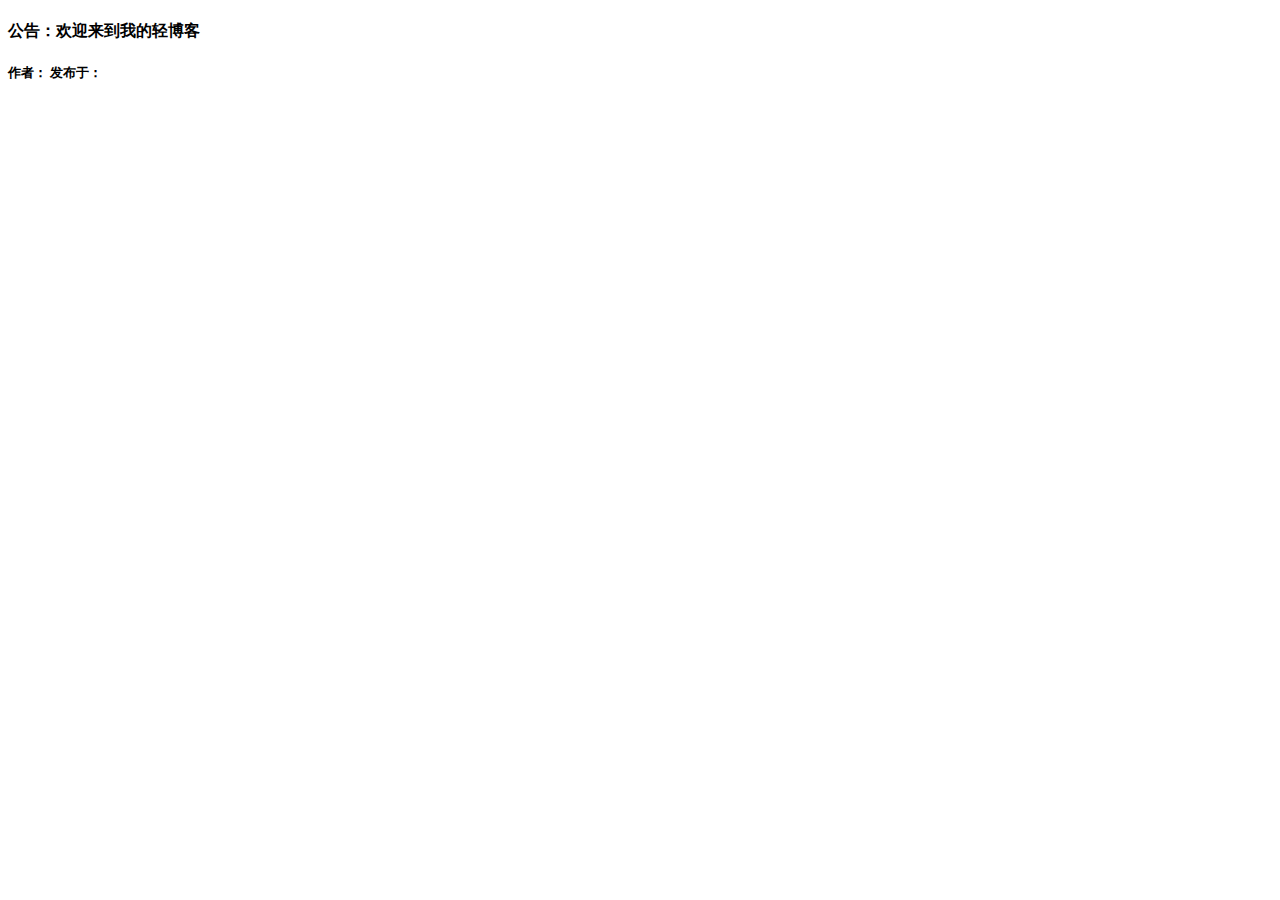
<file: src/main/resources/templates/index.html>
<!DOCTYPE html>
<html lang="en" xmlns:th="http://www.thymeleaf.org">
<head>
	<meta charset="UTF-8">
	<title>阡陌</title>
	<meta name="viewport" content="width=device-width, initial-scale=1">
	<link rel="stylesheet" th:href="@{/asserts/layui/css/layui.css}">
	<link rel="stylesheet" th:href="@{/asserts/static/css/mian.css}">
	<link rel="shortcut icon" th:href="@{/asserts/static/images/favicon.ico}" type="image/x-icon">
</head>
<body class="lay-blog">
		<!--头部-->
		<div th:replace="commpontes/bar::topbar(activeUri='index')">

		</div>
		<div class="container-wrap">
			<div class="container">
					<div class="contar-wrap">
						<h4 class="item-title">
							<p><i class="layui-icon layui-icon-speaker"></i>公告：<span>欢迎来到我的轻博客</span></p>
						</h4>
						<div id="contents">
							<div class="item" th:each="li:${list}">
								<div class="item-box  layer-photos-demo1 layer-photos-demo">
									<h3 th:text="${li.bktitle}"></h3>
									<h5>作者：<span th:text="${li.username}"></span>   发布于：<span th:text="${#dates.format(li.bkcreatetime,'yyyy-MM-dd')}"></span></h5>
									<p th:text="${li.bktext}"></p>
								</div>
							</div>
						</div>
					</div>
			</div>
		</div>
		<!--底部-->
		<div th:replace="commpontes/bar::footerbar">

		</div>
		<script th:src="@{/asserts/layui/layui.js}"></script>
		<script>
            layui.config({
                base: '../asserts/static/js/'
            }).use('blog');
            /*回到顶部*/
            layui.use('util', function(){
                var util = layui.util;

                //执行
                util.fixbar({
                    bar1: false,
					bgcolor: '#1e9fff'
                });
            });
            /*流加载*/
            layui.use(['flow','util'], function(){
                var $ = layui.jquery; //不用额外加载jQuery，flow模块本身是有依赖jQuery的，直接用即可。
                var flow = layui.flow;
                var util = layui.util;
                flow.load({
                    elem: '#contents' //指定列表容器
                    ,done: function(page, next){ //到达临界点（默认滚动触发），触发下一页
                        var lis = [];
                        $.ajax({
                            url:"/list?page="+page,
                            type:"get",
                            success:function (res) {
                                //假设你的列表返回在data集合中
                                layui.each(res.data, function(index, item){
                                    lis.push('<div class="item"><div class="item-box  layer-photos-demo1 layer-photos-demo"><h3>'
                                        + item.bktitle +'</h3>'+'<h5>'+"作者:"+'<span >'
                                        +item.username+'</span>'+"   发布于："+'<span>'+util.toDateString(item.bkcreatetime, 'yyyy-MM-dd HH:mm')+'</span>'+'</h5>'+'<p>'+ item.bktext +'</p>'+'</div>'+'</div>');
                                });
                                //执行下一页渲染，第二参数为：满足“加载更多”的条件，即后面仍有分页
                                //pages为Ajax返回的总页数，只有当前页小于总页数的情况下，才会继续出现加载更多
                                next(lis.join(''), page < res.pages);
                            }
						})
                    }
                });
            });
            function my() {
                layer.open({
                    type: 2,
                    title: '修改个人信息',
                    area: [350+'px', 350 +'px'],
                    fix: false, //不固定
                    maxmin: true,
                    shadeClose: true,
                    shade:0.4,
                    content: '/my' //这里content是一个普通的String
                });
            }
		</script>
</body>
</html>
</file>
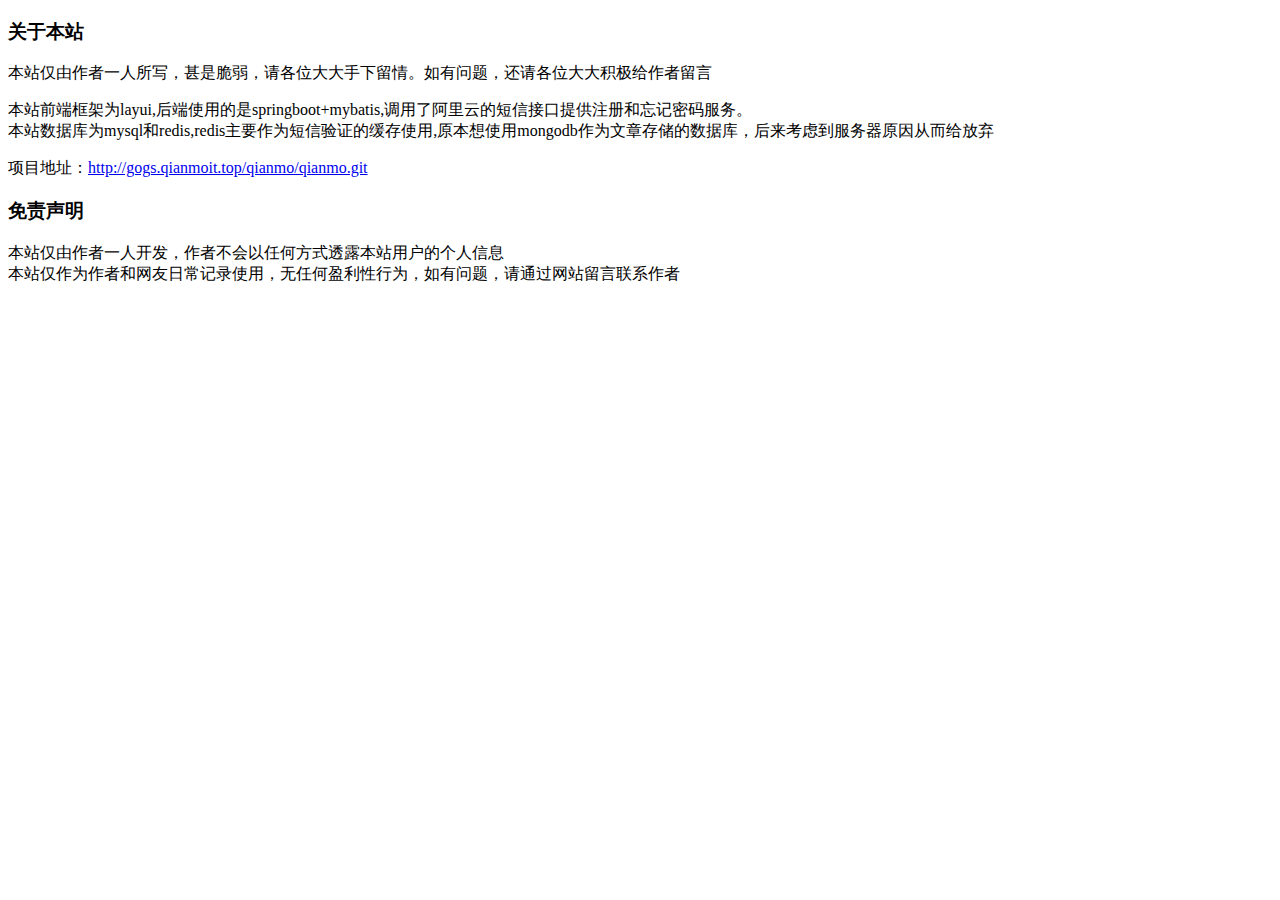
<file: src/main/resources/templates/about.html>
<!DOCTYPE html>
<html lang="en" xmlns:th="http://www.thymeleaf.org">
<head>
	<meta charset="UTF-8">
	<title>关于-阡陌</title>
	<meta name="viewport" content="width=device-width, initial-scale=1">
	<link rel="stylesheet" th:href="@{/asserts/layui/css/layui.css}">
	<link rel="stylesheet" th:href="@{/asserts/static/css/mian.css}">
	<link rel="shortcut icon" th:href="@{/asserts/static/images/favicon.ico}" type="image/x-icon">
</head>
<body class="lay-blog">
<!--头部-->
<div th:replace="commpontes/bar::topbar(activeUri='about')">
</div>
		<div class="container-wrap">
			<div class="container container-message container-details container-about">
					<div class="contar-wrap">
						<div class="item">
							<div class="item-box">
								<h3>关于本站</h3>
								<p>本站仅由作者一人所写，甚是脆弱，请各位大大手下留情。如有问题，还请各位大大积极给作者留言</p>
								<p>本站前端框架为layui,后端使用的是springboot+mybatis,调用了阿里云的短信接口提供注册和忘记密码服务。<br>
								本站数据库为mysql和redis,redis主要作为短信验证的缓存使用,原本想使用mongodb作为文章存储的数据库，后来考虑到服务器原因从而给放弃</p>
								<p>项目地址：<a href="http://gogs.qianmoit.top/qianmo/qianmo.git"  target="_blank">http://gogs.qianmoit.top/qianmo/qianmo.git</a></p>
								<div class="count layui-clear">
								</div>
							</div>
						</div>
						<div class="item">
							<div class="item-box">
								<h3>免责声明</h3>
								<p>本站仅由作者一人开发，作者不会以任何方式透露本站用户的个人信息<br>
									本站仅作为作者和网友日常记录使用，无任何盈利性行为，如有问题，请通过网站留言联系作者</p>
								<div class="count layui-clear">
								</div>
							</div>
						</div>
					</div>
			</div>
		</div>
	<!--底部-->
	<div th:replace="commpontes/bar::footerbar">

	</div>
	<script th:src="@{/asserts/layui/layui.js}"></script>
	<script>
		layui.config({
		  base: '../asserts/static/js/'
		}).use('blog');
        layui.use('util', function(){
            var util = layui.util;
            //执行
            util.fixbar({
                bar1: false,
                bgcolor: '#1e9fff'
            });
        });
        function my() {
            layer.open({
                type: 2,
                title: '修改个人信息',
                area: [350+'px', 350 +'px'],
                fix: false, //不固定
                maxmin: true,
                shadeClose: true,
                shade:0.4,
                content: '/my' //这里content是一个普通的String
            });
        }
	</script>
</body>
</html>
</file>
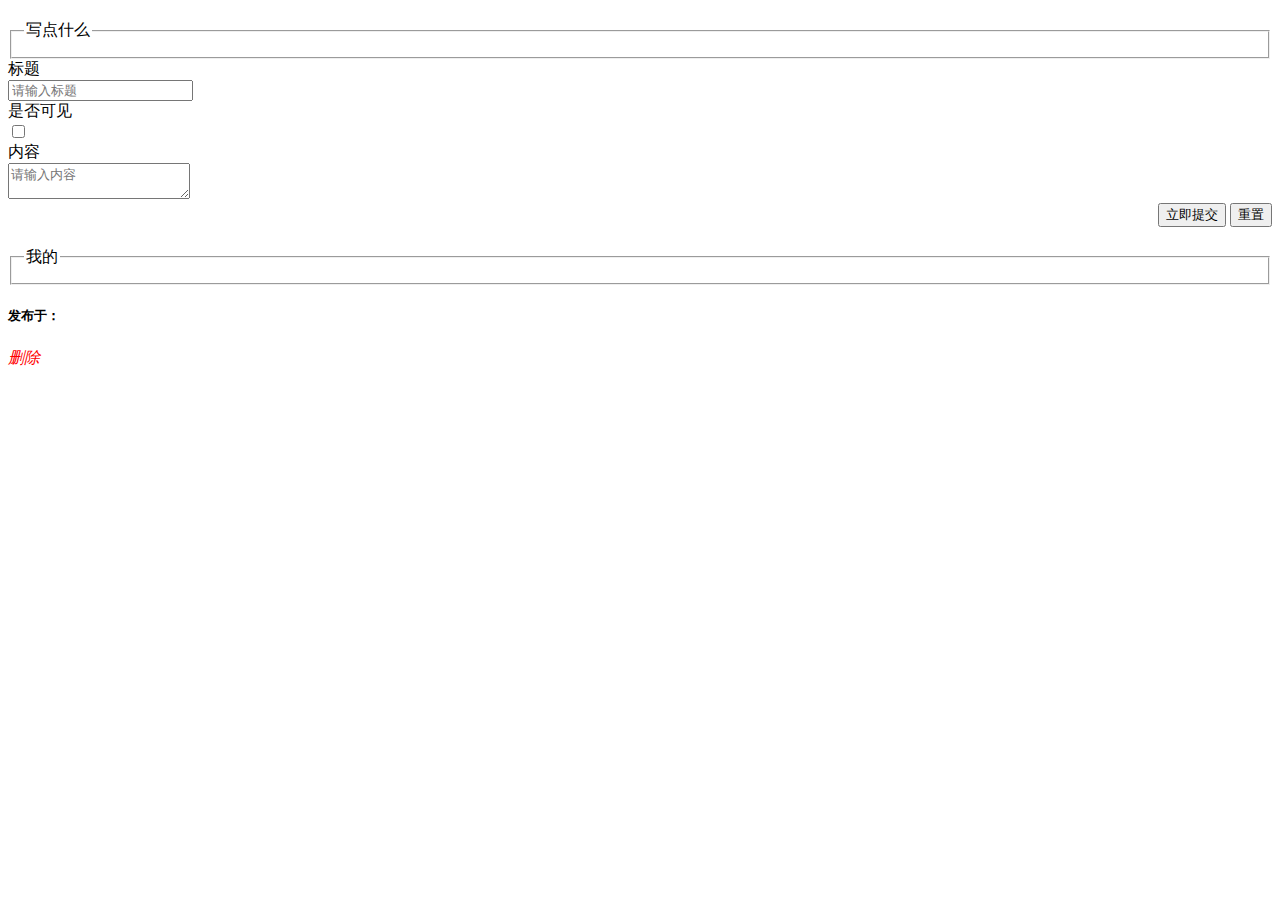
<file: src/main/resources/templates/comment.html>
<!DOCTYPE html>
<html lang="en"xmlns:th="http://www.thymeleaf.org">
<head>
	<meta charset="UTF-8">
	<title>评论-阡陌</title>
	<meta name="viewport" content="width=device-width, initial-scale=1">
	<link rel="stylesheet" th:href="@{/asserts/layui/css/layui.css}">
	<link rel="stylesheet" th:href="@{/asserts/static/css/mian.css}">
	<link rel="shortcut icon" th:href="@{/asserts/static/images/favicon.ico}" type="image/x-icon">
</head>
<body class="lay-blog">
<!--头部-->
<div th:replace="commpontes/bar::topbar(activeUri='comment')">

</div>
		<div class="container-wrap">
			<div class="container container-message container-details container-comment">
					<div class="contar-wrap">
						<fieldset class="layui-elem-field layui-field-title" style="margin-top: 20px;">
							<legend>写点什么</legend>
						</fieldset>
						<form class="layui-form" action="">
							<div class="layui-form-item">
								<label class="layui-form-label">标题</label>
								<div class="layui-input-block">
									<input type="text" name="title" required  lay-verify="required" placeholder="请输入标题" autocomplete="off" class="layui-input">
								</div>
							</div>
							<div class="layui-form-item">
								<label class="layui-form-label">是否可见</label>
								<div class="layui-input-block">
									<input type="checkbox" name="switch" lay-skin="switch">
								</div>
							</div>
							<div class="layui-form-item layui-form-text">
								<label class="layui-form-label">内容</label>
								<div class="layui-input-block">
									<textarea name="desc" placeholder="请输入内容" class="layui-textarea" autocomplete="off" required  lay-verify="required"></textarea>
								</div>
							</div>
							<div class="layui-form-item">
								<div class="layui-input-block" style="text-align: right">
									<button class="layui-btn layui-btn-normal" lay-submit lay-filter="formDemo">立即提交</button>
									<button type="reset" class="layui-btn layui-btn-primary">重置</button>
								</div>
							</div>
						</form>
						<fieldset class="layui-elem-field layui-field-title" style="margin-top: 20px;">
							<legend>我的</legend>
						</fieldset>
						<div id="contents">
						<div class="item" th:each="li:${mylist}">
							<div class="item-box  layer-photos-demo1 layer-photos-demo">
								<h3 th:text="${li.bktitle}"></h3>
								<h5>发布于：<span  th:text="${#dates.format(li.bkcreatetime,'yyyy-MM-dd')}"></span></h5>
								<p th:text="${li.bktext}"></p>
								<div class="count layui-clear">
									<span class="pull-right like" th:attr="deluri=${li.userbkid}"><em style="color: red">删除</em></span>
								</div>
							</div>
						</div>
						</div>
					</div>
			</div>
		</div>
<!--底部-->
<div th:replace="commpontes/bar::footerbar">

</div>
<script th:src="@{/asserts/layui/layui.js}"></script>
<script th:src='@{/asserts/login/js/jquery.min.js}' type="text/javascript"></script>
<script>
    layui.config({
        base: '../asserts/static/js/'
    }).use('blog');
    layui.use('util', function(){
        var util = layui.util;

        //执行
        util.fixbar({
            bar1: false,
            bgcolor: '#1e9fff'
        });
    });
    $(".like").click(function () {
		var uri=$(this).attr("deluri");
		$.ajax({
			url:"/delete/"+uri,
			type:"delete",
			success:function (data) {
                layer.msg('删除成功!', {icon : 1,time : 500},function () {
                    window.parent.location.href="/comment";
                });
            }
		})
    });
    layui.use(['flow','util'], function(){
        var $ = layui.jquery; //不用额外加载jQuery，flow模块本身是有依赖jQuery的，直接用即可。
        var flow = layui.flow;
        var util = layui.util;
        flow.load({
            elem: '#contents' //指定列表容器
            ,done: function(page, next){ //到达临界点（默认滚动触发），触发下一页
                var lis = [];
                $.ajax({
                    url:"/mylist?page="+page,
                    type:"get",
                    success:function (res) {
                        //假设你的列表返回在data集合中
                        layui.each(res.data, function(index, item){
                            lis.push(
                            '<div class="item">'+
                                '<div class="item-box  layer-photos-demo1 layer-photos-demo">'+
                                '<h3>'+item.bktitle+'</h3>'+
                                '<h5>'+"发布于："+'<span>'+util.toDateString(item.bkcreatetime, 'yyyy-MM-dd')+'</span></h5>'
                            +'<p>'+item.bktext+'</p>'+
                                '<div class="count layui-clear">'+
                                '<span class="pull-right like" th:attr="deluri='+item.userbkid+'">'+'<em style="color: red">'+"删除"+'</em></span>'+
                            '</div></div></div>'
							);
                        });
                        //执行下一页渲染，第二参数为：满足“加载更多”的条件，即后面仍有分页
                        //pages为Ajax返回的总页数，只有当前页小于总页数的情况下，才会继续出现加载更多
                        next(lis.join(''), page < res.pages);
                    }
                })
            }
        });
    });
    layui.use('form', function(){
        var form = layui.form;

        //监听提交
        form.on('submit(formDemo)', function(data){
            var open=null;
            if(data.field.switch==undefined){
                open=0
			}else{
                open=1
			}
            $.ajax({
				url:'/setBk',
				data:{
				    'bktitle':data.field.title,
					'bkswitch':open,
					'bktext':data.field.desc
				},
				type:'post',
				success:function (datas) {
					$("#contents").prepend('<div class="item">'+
                        '<div class="item-box  layer-photos-demo1 layer-photos-demo">'+
                        '<h3>'+data.field.title+'</h3>'+
                        '<h5>'+"发布于："+'<span>'+datas.time+'</span></h5>'
                        +'<p>'+data.field.desc+'</p>'+
                        '<div class="count layui-clear">'+
                        '<span class="pull-right like" th:attr="deluri='+datas.userbkid+'">'+'<em style="color: red">'+"删除"+'</em></span>'+
                        '</div></div></div>')
                }
			})
            return false;
        });
    });
    function my() {
        layer.open({
            type: 2,
            title: '修改个人信息',
            area: [350+'px', 350 +'px'],
            fix: false, //不固定
            maxmin: true,
            shadeClose: true,
            shade:0.4,
            content: '/my' //这里content是一个普通的String
        });
    }
</script>
<style>
	.layui-form-onswitch{
		border-color: #1E9FFF;
		background-color: #1E9FFF;
	}
</style>
</body>
</html>
</file>
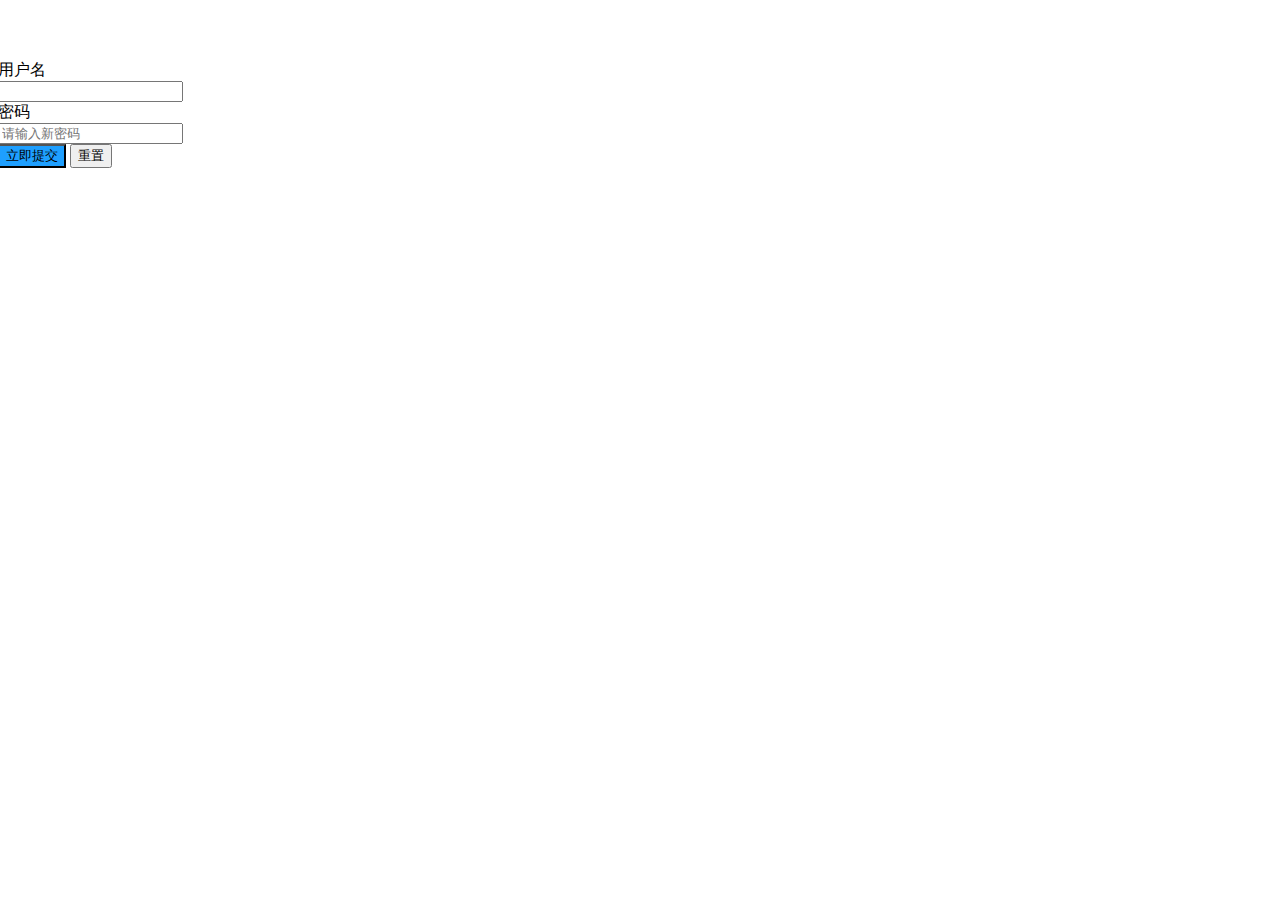
<file: src/main/resources/templates/me.html>
<!DOCTYPE html>
<html lang="en" xmlns:th="http://www.thymeleaf.org">
<head>
    <meta charset="UTF-8">
    <title>Title</title>
    <link rel="stylesheet" th:href="@{/asserts/layui/css/layui.css}">
    <link rel="shortcut icon" th:href="@{/asserts/static/images/favicon.ico}" type="image/x-icon">
</head>
<body>
<form class="layui-form" style="margin-top: 60px">
    <div class="layui-form-item">
        <label class="layui-form-label">用户名</label>
        <div class="layui-input-inline">
            <input type="text" name="username" required lay-verify="required" th:value="${session.username}" autocomplete="off" class="layui-input">
        </div>
    </div>
    <div class="layui-form-item">
        <label class="layui-form-label">密码</label>
        <div class="layui-input-inline">
            <input type="password" name="password" required lay-verify="required" placeholder="请输入新密码" autocomplete="off" class="layui-input">
        </div>
    </div>
    <div class="layui-form-item">
        <div class="layui-input-block">
            <button class="layui-btn layui-btn-normal" lay-submit lay-filter="formDemo">立即提交</button>
            <button type="reset" class="layui-btn layui-btn-primary">重置</button>
        </div>
    </div>
</form>
<script th:src="@{/asserts/layui/layui.js}"></script>
<script th:src='@{/asserts/login/js/jquery.min.js}' type="text/javascript"></script>
<script>
    layui.use('form', function(){
        var form = layui.form;

        //监听提交
        form.on('submit(formDemo)', function(data){
            var bl=false;
            $.ajax({
                url:"/update",
                data:{
                    'username':data.field.username,
                    'password':data.field.password,
                },
                async: false,
                type:'put',
                success:function (data) {
                    bl=data;
                    parent.layer.msg('修改成功,即将退出登录!', {icon : 1,time : 1500});
                },
                error:function (error) {
                    layer.msg('修改失败!', {icon : 2,time : 1000});
                }
            })
            if(bl){
                layer.msg('修改成功,即将退出登录!', {icon : 1,time : 1500});
                window.parent.location="/loginout"
            }
        });
    });
</script>
<style>
    .layui-btn-normal {
        background-color: #1E9FFF;
    }
    .layui-form-item{
        width: 90%;
        margin-left: -10px;
    }
</style>
</body>
</html>
</file>
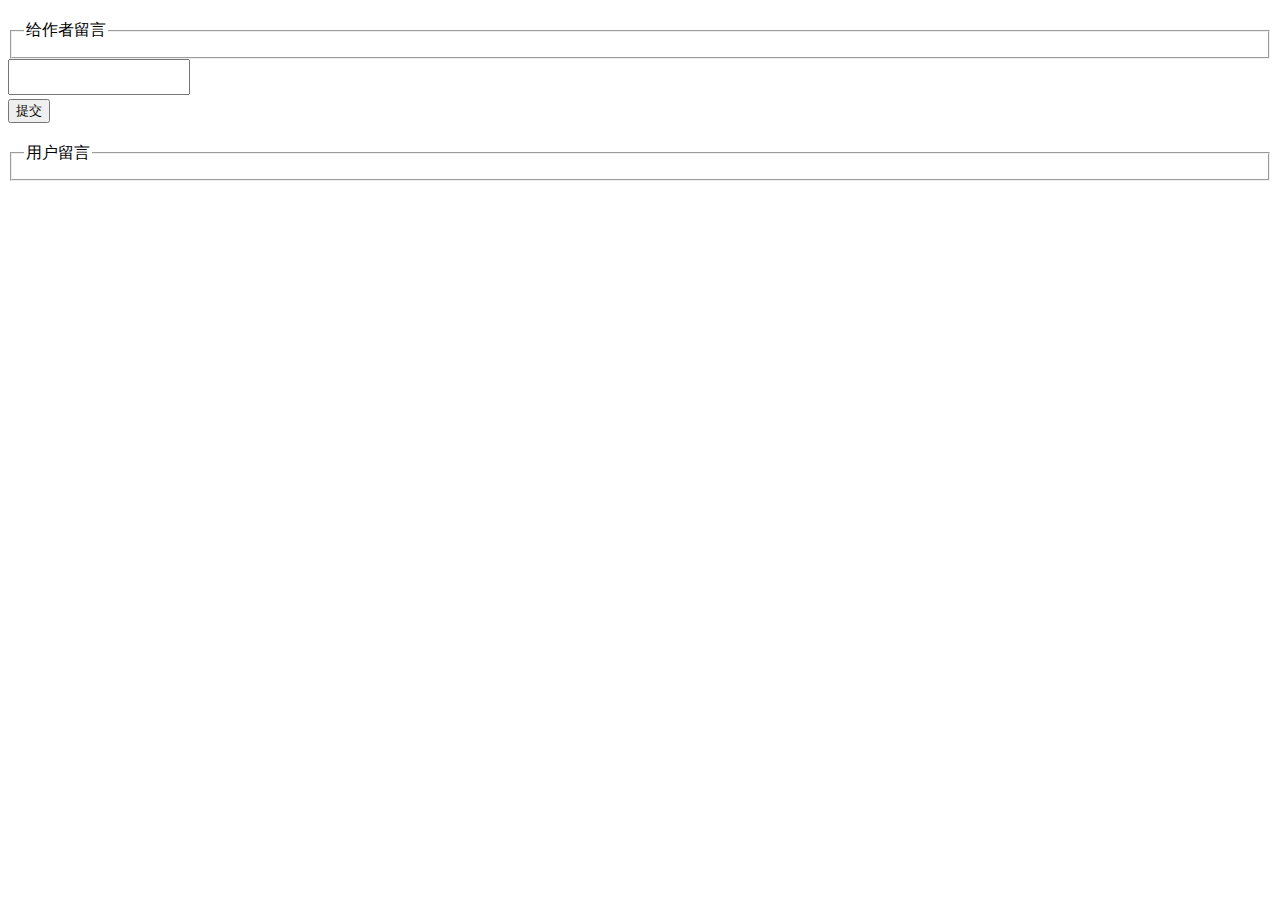
<file: src/main/resources/templates/message.html>
<!DOCTYPE html>
<html lang="en" xmlns:th="http://www.thymeleaf.org">
<head>
	<meta charset="UTF-8">
	<title>留言-阡陌</title>
	<meta name="viewport" content="width=device-width, initial-scale=1">
	<link rel="stylesheet" th:href="@{/asserts/layui/css/layui.css}">
	<link rel="stylesheet" th:href="@{/asserts/static/css/mian.css}">
	<link rel="shortcut icon" th:href="@{/asserts/static/images/favicon.ico}" type="image/x-icon">
</head>
<body class="lay-blog">
<!--头部-->
<div th:replace="commpontes/bar::topbar(activeUri='message')">

</div>
		<div class="container-wrap">
			<div class="container container-message">
				<div class="contar-wrap" id="contar-wrap">
					<fieldset class="layui-elem-field layui-field-title" style="margin-top: 20px;">
						<legend>给作者留言</legend>
					</fieldset>
					<form class="layui-form" action="">
						<div class="layui-form-item layui-form-text">
							  <textarea  class="layui-textarea" id="LAY-msg-content" style="resize:none"></textarea>
						</div>
					</form>
					<div class="item-btn">
						<button class="layui-btn layui-btn-normal" id="item-btn">提交</button>
					</div>
					<fieldset class="layui-elem-field layui-field-title" style="margin-top: 20px;">
						<legend>用户留言</legend>
					</fieldset>
					<div id="LAY-msg-box">
						<div class="info-box" th:each="li:${mlist}">
							<div class="info-item">
								<div class="info-text">
									<p class="title count">
										<span class="name" th:text="${li.username}"></span>
									</p>
									<p class="info-intr" th:text="${li.usertext}"></p>
								</div>
							</div>
						</div>
					</div>
				</div>
			</div>
		</div>
<!--底部-->
<div th:replace="commpontes/bar::footerbar">

</div>
<script th:src="@{/asserts/layui/layui.js}"></script>
<script th:src='@{/asserts/login/js/jquery.min.js}' type="text/javascript"></script>
<script>
    layui.config({
        base: '../asserts/static/js/'
    }).use('blog');
    layui.use('util', function(){
        var util = layui.util;

        //执行
        util.fixbar({
            bar1: false,
            bgcolor: '#1e9fff'
        });
    });
    //提交留言
    $("#item-btn").click(function () {
		var msg=$("#LAY-msg-content").val();
		$.ajax({
			url:"/setmsg",
			data:{
			    'msg': msg
			},
            type:"post",
            success:function (data) {
			    $("#LAY-msg-box").prepend('<div class="info-box">'
                    +'<div class="info-item">'+'<div class="info-text">'+
                    '<p class="title count">'+
                    '<span class="name" th:if="${not #strings.isEmpty(session.username)}" th:text="${session.username}"></span>'+
                    '<span class="name" th:if="${#strings.isEmpty(session.username)}" th:text="${session.username}">匿名用户</span>'+'</p>'+
                    '<p class="info-intr">'+$("#LAY-msg-content").val()+'</p>'+'</div></div></div>')
            }
		})
    })
	//流加载
    layui.use(['flow','util'], function(){
        var $ = layui.jquery; //不用额外加载jQuery，flow模块本身是有依赖jQuery的，直接用即可。
        var flow = layui.flow;
        var util = layui.util;
        flow.load({
            elem: '#LAY-msg-box' //指定列表容器
            ,done: function(page, next){ //到达临界点（默认滚动触发），触发下一页
                var lis = [];
                $.ajax({
                    url:"/mlist?page="+page,
                    type:"get",
                    success:function (res) {
                        //假设你的列表返回在data集合中
                        layui.each(res.data, function(index, item){
                            lis.push('<div class="info-box">'
							+'<div class="info-item">'+'<div class="info-text">'+
							'<p class="title count">'+
							'<span class="name">'+item.username+'</span>'+'</p>'+
								'<p class="info-intr">'+item.usertext+'</p>'+'</div></div></div>'
							);
                        });
                        next(lis.join(''), page < res.pages);
                    }
                })
            }
        });
    });
    function my() {
        layer.open({
            type: 2,
            title: '修改个人信息',
            area: [350+'px', 350 +'px'],
            fix: false, //不固定
            maxmin: true,
            shadeClose: true,
            shade:0.4,
            content: '/my' //这里content是一个普通的String
        });
    }
</script>
</body>
</file>
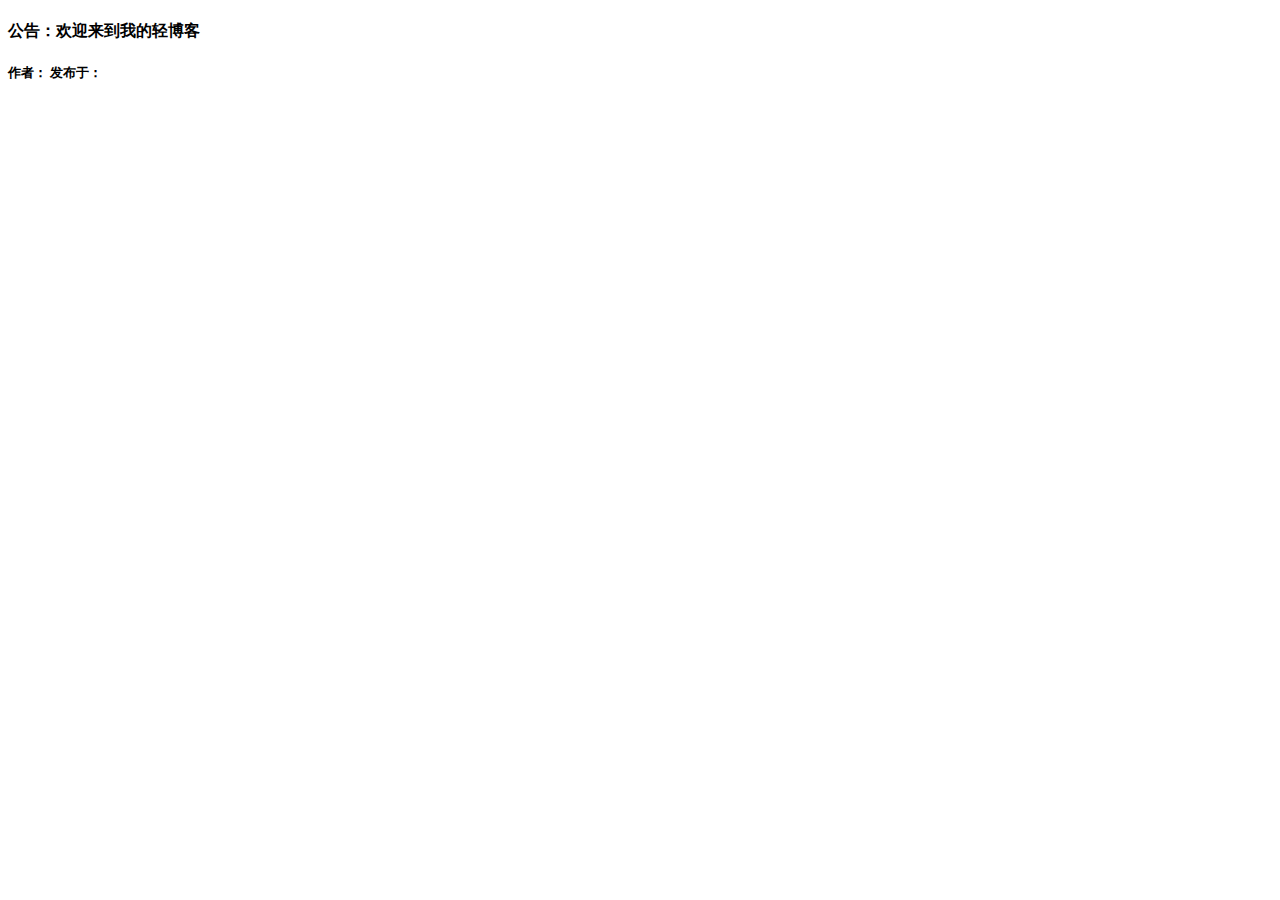
<file: src/main/resources/templates/search.html>
<!DOCTYPE html>
<html lang="en" xmlns:th="http://www.thymeleaf.org">
<head>
	<meta charset="UTF-8">
	<title>阡陌</title>
	<meta name="viewport" content="width=device-width, initial-scale=1">
	<link rel="stylesheet" th:href="@{/asserts/layui/css/layui.css}">
	<link rel="stylesheet" th:href="@{/asserts/static/css/mian.css}">
	<link rel="shortcut icon" th:href="@{/asserts/static/images/favicon.ico}" type="image/x-icon">
</head>
<body class="lay-blog">
<!--头部-->
		<div th:replace="commpontes/bar::topbar(activeUri='')">

		</div>
		<div class="container-wrap">
			<div class="container">
					<div class="contar-wrap">
						<h4 class="item-title">
							<p><i class="layui-icon layui-icon-speaker"></i>公告：<span>欢迎来到我的轻博客</span></p>
						</h4>
						<div id="contents">
							<div class="item" th:each="li:${searchlist}">
								<div class="item-box  layer-photos-demo1 layer-photos-demo">
									<h3 th:text="${li.bktitle}"></h3>
									<h5>作者：<span th:text="${li.username}"></span>   发布于：<span th:text="${#dates.format(li.bkcreatetime,'yyyy-MM-dd HH:mm')}"></span></h5>
									<p th:text="${li.bktext}"></p>
								</div>
							</div>
						</div>
					</div>
			</div>
		</div>
		<!--底部-->
		<div th:replace="commpontes/bar::footerbar">

		</div>
		<script th:src="@{/asserts/layui/layui.js}"></script>
<script th:src='@{/asserts/login/js/jquery.min.js}' type="text/javascript"></script>
		<script>
            layui.config({
                base: '../asserts/static/js/'
            }).use('blog');
            /*回到顶部*/
            layui.use('util', function(){
                var util = layui.util;

                //执行
                util.fixbar({
                    bar1: false,
					bgcolor: '#1e9fff'
                });
            });
            var search='[[${search}]]'
            /*流加载*/
            layui.use(['flow','util'], function(){
                var $ = layui.jquery; //不用额外加载jQuery，flow模块本身是有依赖jQuery的，直接用即可。
                var flow = layui.flow;
                var util = layui.util;
                flow.load({
                    elem: '#contents' //指定列表容器
                    ,done: function(page, next){ //到达临界点（默认滚动触发），触发下一页
                        var lis = [];
                        $.ajax({
                            url:"/searchlist?page="+page+"&search="+search,
                            type:"get",
                            success:function (res) {
                                //假设你的列表返回在data集合中
                                layui.each(res.data, function(index, item){
                                    lis.push('<div class="item"><div class="item-box  layer-photos-demo1 layer-photos-demo"><h3>'
                                        + item.bktitle +'</h3>'+'<h5>'+"作者:"+'<span >'
                                        +item.username+'</span>'+"   发布于："+'<span>'+util.toDateString(item.bkcreatetime, 'yyyy-MM-dd HH:mm')+'</span>'+'</h5>'+'<p>'+ item.bktext +'</p>'+'</div>'+'</div>');
                                });
                                //执行下一页渲染，第二参数为：满足“加载更多”的条件，即后面仍有分页
                                //pages为Ajax返回的总页数，只有当前页小于总页数的情况下，才会继续出现加载更多
                                next(lis.join(''), page < res.pages);
                            }
						})
                    }
                });
            });
            function my() {
                layer.open({
                    type: 2,
                    title: '修改个人信息',
                    area: [350+'px', 350 +'px'],
                    fix: false, //不固定
                    maxmin: true,
                    shadeClose: true,
                    shade:0.4,
                    content: '/my' //这里content是一个普通的String
                });
		</script>
</body>
</html>
</file>
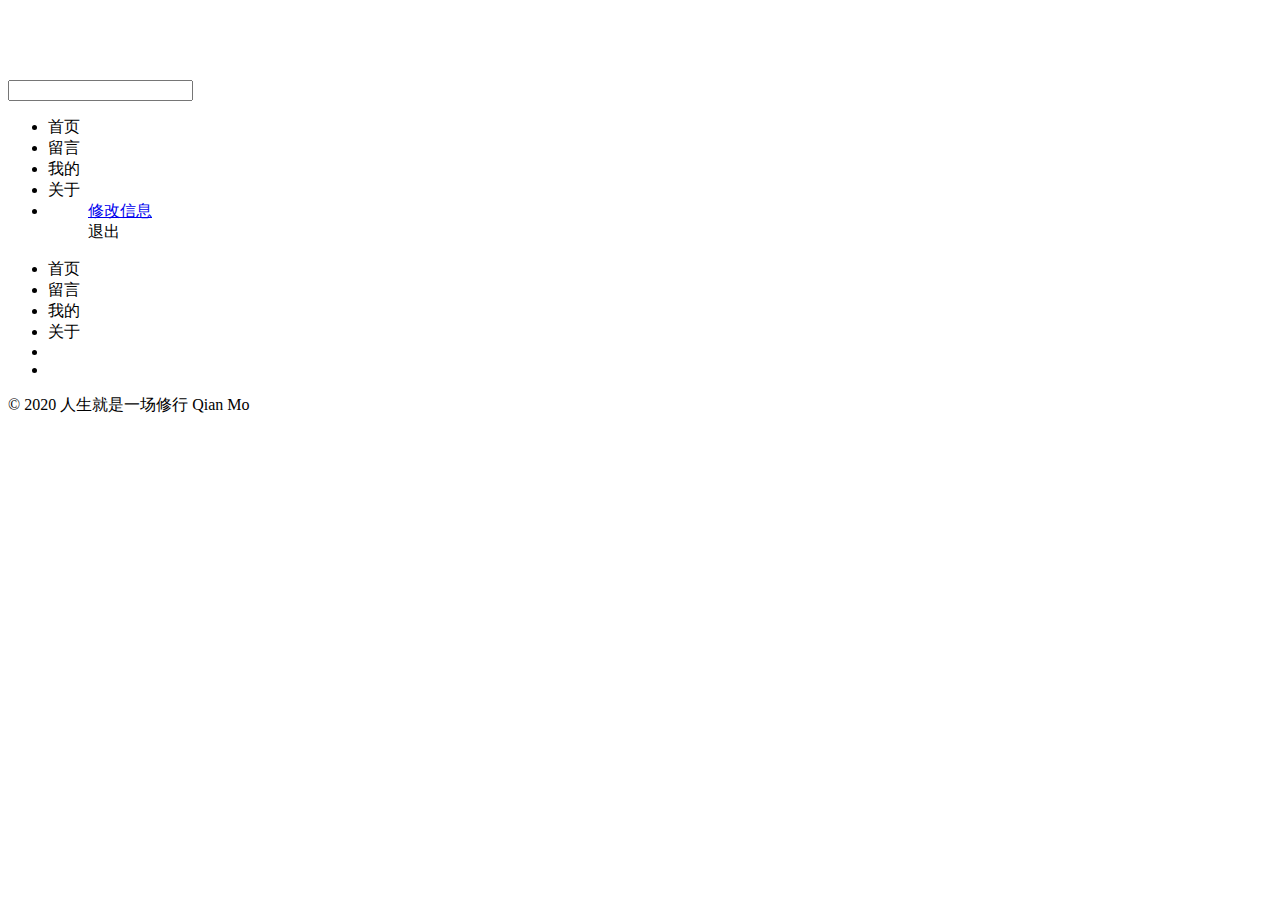
<file: src/main/resources/templates/commpontes/bar.html>
<!DOCTYPE html>
<html lang="en" xmlns:th="http://www.thymeleaf.org">
<head>
    <meta charset="UTF-8">
    <title>Title</title>
    <link rel="stylesheet" th:href="@{/asserts/layui/css/layui.css}">
    <link rel="stylesheet" th:href="@{/asserts/static/css/mian.css}">
    <link rel="shortcut icon" th:href="@{/asserts/static/images/favicon.ico}" type="image/x-icon">
</head>
<body>
<div class="header" th:fragment="topbar">
    <div class="header-wrap">
        <h1 class="logo pull-left">
            <a th:href="@{/}">
                <img th:src="@{/asserts/static/images/logo.png}" alt="" class="logo-img">
                <img th:src="@{asserts/static/images/logo-text.png}" alt="" class="logo-text">
            </a>
        </h1>
        <form class="layui-form blog-seach pull-left" th:action="@{/search}">
            <div class="layui-form-item blog-sewrap">
                <div class="layui-input-block blog-sebox">
                    <i class="layui-icon layui-icon-search"></i>
                    <input type="text" name="search" lay-verify="title" autocomplete="off"  class="layui-input">
                </div>
            </div>
        </form>
        <div class="blog-nav pull-right">
            <ul class="layui-nav pull-left" lay-filter="myBar">
                <li th:class="${activeUri=='index'?'layui-nav-item layui-this':'layui-nav-item'}"><a th:href="@{/}">首页</a></li>
                <li th:class="${activeUri=='message'?'layui-nav-item layui-this':'layui-nav-item'}"><a th:href="@{/message}">留言</a></li>
                <li th:if="${not #strings.isEmpty(session.userid)}" th:class="${activeUri=='comment'?'layui-nav-item layui-this':'layui-nav-item'}"><a th:href="@{/comment}">我的</a></li>
                <li th:class="${activeUri=='about'?'layui-nav-item layui-this':'layui-nav-item'}"><a th:href="@{/about}">关于</a></li>
                <li class="layui-nav-item" lay-unselect="" th:if="${not #strings.isEmpty(session.userid)}">
                    <a href="javascript:;"><i class="layui-icon layui-icon-username"></i>
                        <span th:text="${session.username}" style="color: white;font-size: 14px"></span></a>
                    <dl class="layui-nav-child">
                        <dd><a href="javascript:void(0);" onclick ="my()">修改信息</a></dd>
                        <dd><a th:href="@{/loginout}">退出</a></dd>
                    </dl>
                </li>
            </ul>
            <a th:href="@{/login}" class="personal pull-left" th:if="${#strings.isEmpty(session.userid)}">
                <i class="layui-icon layui-icon-username"></i>
            </a>
        </div>
        <div class="mobile-nav pull-right" id="mobile-nav">
            <a href="javascript:;">
                <i class="layui-icon layui-icon-more"></i>
            </a>
        </div>
    </div>
    <ul class="pop-nav" id="pop-nav">
        <li><a th:href="@{/}">首页</a></li>
        <li><a th:href="@{/message}">留言</a></li>
        <li th:if="${not #strings.isEmpty(session.userid)}"><a th:href="@{/comment}">我的</a></li>
        <li><a th:href="@{/about}">关于</a></li>
        <li><a th:href="@{/login}" class="personal pull-left" th:if="${#strings.isEmpty(session.userid)}">
            <i class="layui-icon layui-icon-username"></i>
        </a></li>
        <li th:if="${not #strings.isEmpty(session.userid)}">
            <a href="javascript:;"><i class="layui-icon layui-icon-username"></i>
                <span th:text="${session.username}" style="color: white;font-size: 14px"></span></a>
        </li>
    </ul>
</div>
<div class="footer" th:fragment="footerbar">
    <p>
        <span>&copy; 2020</span>
        <span>人生就是一场修行</span>
        <span>Qian Mo</span>
    </p>
    <p>
        <span><a href="http://www.beian.miit.gov.cn/" target="_blank" style="text-decoration: none;color: white;font-size: 13px">豫ICP备19045332号</a></span>
    </p>
</div>
<script th:src="@{/asserts/layui/layui.js}"></script>
<script th:src='@{/asserts/login/js/jquery.min.js}' type="text/javascript"></script>
<script>
    layui.config({
        base: '../../asserts/static/js/'
    }).use('blog');
</script>
</body>
</html>
</file>
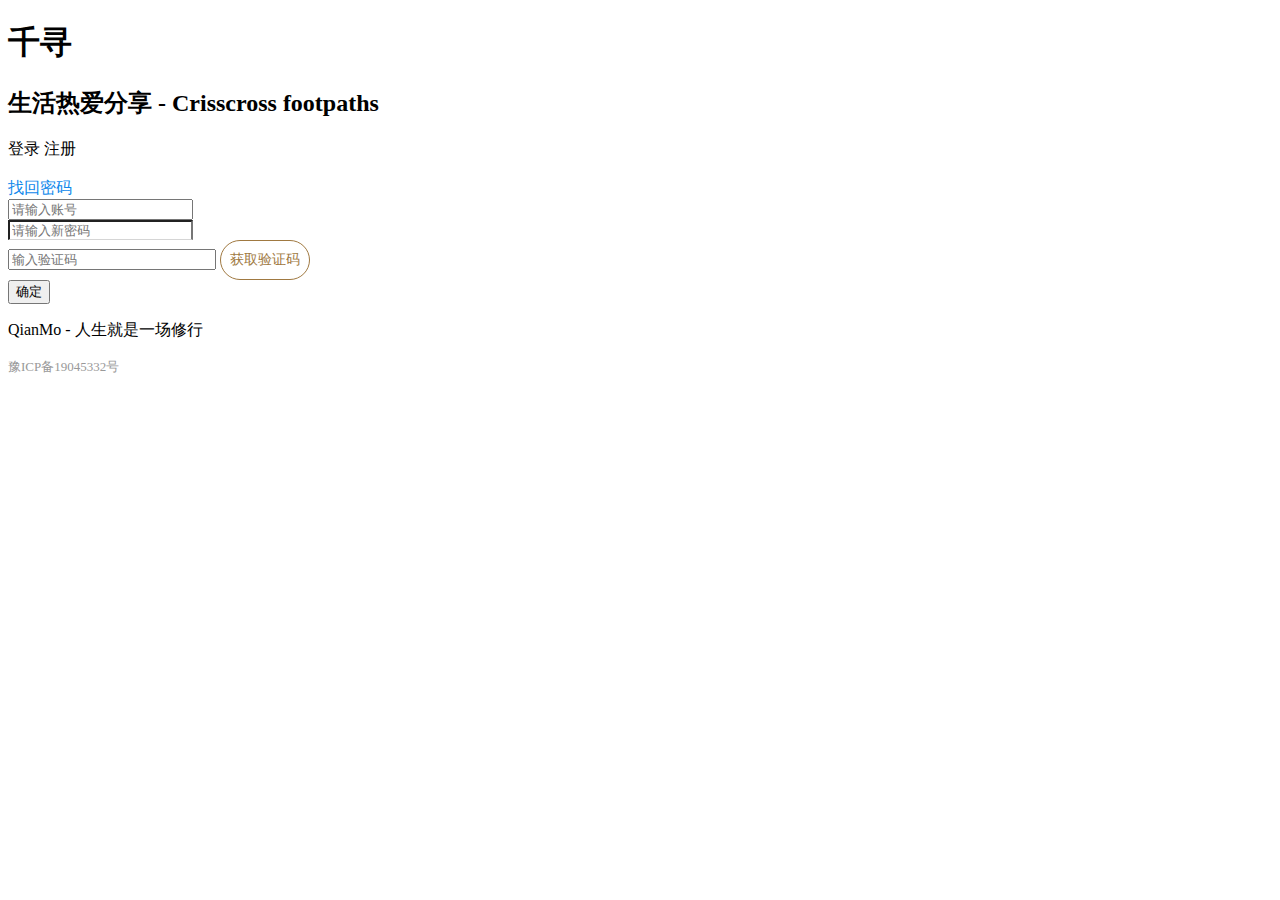
<file: src/main/resources/templates/login/forgetPwd.html>
<!DOCTYPE html>
<html lang="en" xmlns:th="http://www.thymeleaf.org">
<head>
	<meta charset="utf-8">
	<title>忘记密码 - 阡陌 - Crisscross footpaths</title>
	<meta author="qianmo">
	<link rel="stylesheet" type="text/css" th:href="@{/asserts/login/style/register-login.css}">
	<link rel="shortcut icon" th:href="@{/asserts/static/images/favicon.ico}" type="image/x-icon">
</head>
<body>
<div id="box"></div>
<div class="cent-box register-box">
	<div class="cent-box-header">
		<a th:href="@{/}"><h1 class="main-title hide">千寻</h1></a>
		<h2 class="sub-title">生活热爱分享 - Crisscross footpaths</h2>
	</div>

	<div class="cont-main clearfix">
		<div class="index-tab">
			<div class="index-slide-nav">
				<a th:href="@{/login}">登录</a>
				<a th:href="@{/register}">注册</a>
			</div>
			<br>
			<span style="color:#0f88eb">找回密码</span>
		</div>

		<div class="login form">
			<div class="group">
				<div class="group-ipt email">
					<input type="text" name="useraccount" id="useraccount" class="ipt" placeholder="请输入账号" required>
				</div>
				<div class="group-ipt password1">
					<input type="password" name="userpassword" id="password" class="ipt" placeholder="请输入新密码" required  style="border-bottom: 1px solid rgb(213, 213, 213)">
				</div>
				<div class="group-ipt verify">
					<input type="text" name="verify" id="verify" class="ipt" placeholder="输入验证码" required style="width: 200px">
					<input id="btnSendCode1" type="button" value="获取验证码" onClick="sendMessage1()" />
				</div>
			</div>
		</div>

		<div class="button">
			<button type="submit" class="login-btn register-btn" id="button">确定</button>
		</div>
	</div>
</div>

<div class="footer">
	<p>QianMo - 人生就是一场修行</p>
	<p><a href="http://www.beian.miit.gov.cn/" target="_blank" style="text-decoration: none;color: #999;font-size: 13px">豫ICP备19045332号</a></p>
</div>

<script th:src='@{/asserts/login/js/particles.js}' type="text/javascript"></script>
<script th:src='@{/asserts/login/js/background.js}' type="text/javascript"></script>
<script th:src='@{/asserts/login/js/jquery.min.js}' type="text/javascript"></script>
<script th:src='@{/asserts/login/js/layer/layer.js}' type="text/javascript"></script>
<script th:src='@{/asserts/login/js/index.js}' type="text/javascript"></script>
<script>
	/*忘记密码*/
	$(".login-btn").click(function(){
        if($('#useraccount').val()==''){
            layer.msg("账号不能为空!",{icon:7})
			return false;
		}
        if($('#password').val()==''){
            layer.msg("密码不能为空!",{icon:7})
            return false;
        }
        if($('#verify').val()==''){
            layer.msg("验证码不能为空!",{icon:7})
            return false;
        }
        $.ajax({
            url:"/user/register",
            data:{
                'useraccount':$('#useraccount').val(),
                'username':$('#username').val(),
                'phone':$('#phone').val(),
                'password':$('#password').val(),
                'verify':$('#verify').val(),
            },
            type:"post",
            success:function(data){
                if(data){
                    layer.msg('修改成功!', {icon : 1,time : 1000},function () {
                        window.parent.location.href="/login";
                    });
                }else{
                    layer.msg('验证码错误!', {icon : 2,time : 1000});
                }
            },
            error:function () {
                layer.msg('修改失败!', {icon : 1,time : 1000});
            }
		})
	})
	/*发送验证码*/
    var phoneReg = /(^1[3|4|5|7|8]\d{9}$)|(^09\d{8}$)/;//手机号正则
    var count = 60; //间隔函数，1秒执行
    var InterValObj1; //timer变量，控制时间
    var curCount1;//当前剩余秒数
    var phone;
    /*第一*/
    function sendMessage1() {
        curCount1 = count;
        if (phone==undefined) {
            layer.msg("请先输入账号!", {icon : 7,time : 1000});
            return false;
        }
        //设置button效果，开始计时
        $("#btnSendCode1").attr("disabled", "true");
        $("#btnSendCode1").val( + curCount1 + "秒再获取");
        InterValObj1 = window.setInterval(SetRemainTime1, 1000); //启动计时器，1秒执行一次
        //向后台发送处理数据
        $.ajax({
            url:"/user/sendSms",
            data:{
                'phone':phone
            },
            type:"post",
            success:function(data){
               if(JSON.parse(data).Message==JSON.parse(data).Code){
                   layer.msg('发送成功!', {icon : 1,time : 1000});
               }else{
                   layer.msg(JSON.parse(data).Message, {icon : 2,time : 1000});
               }
            },
            error:function () {
                layer.msg('发送失败!', {icon : 2,time : 1000});
            }
        })
    }
    function SetRemainTime1() {
        if (curCount1 == 0) {
            window.clearInterval(InterValObj1);//停止计时器
            $("#btnSendCode1").removeAttr("disabled");//启用按钮
            $("#btnSendCode1").val("重新发送");
        }
        else {
            curCount1--;
            $("#btnSendCode1").val( + curCount1 + "秒再获取");
        }
    }
    $("#useraccount").blur(function () {
        if($(this).val()!=''){
            $.ajax({
                url:"/getUser/"+$(this).val(),
                type:"get",
                success:function(data){
                    if(data.msg){
                        phone=data.phone;
					}else{
                        layer.msg('用户不存在!', {icon : 7,time : 1000});
					}
                },
                error:function () {
                    layer.msg('系统错误!', {icon : 2,time : 1000});
                }
            })
		}
    })
</script>
<style>
	#btnSendCode1{
		width: 90px;
		height: 40px;
		padding: 0 5px;
		margin: 0;
		font-size: 14px;
		text-align: center;
		background: transparent;
		border: 1px solid;
		border-radius: 30px;
		color: #a07941;
		border-color: #a07941;
		cursor: pointer;
	}
</style>
</body>
</html>
</file>
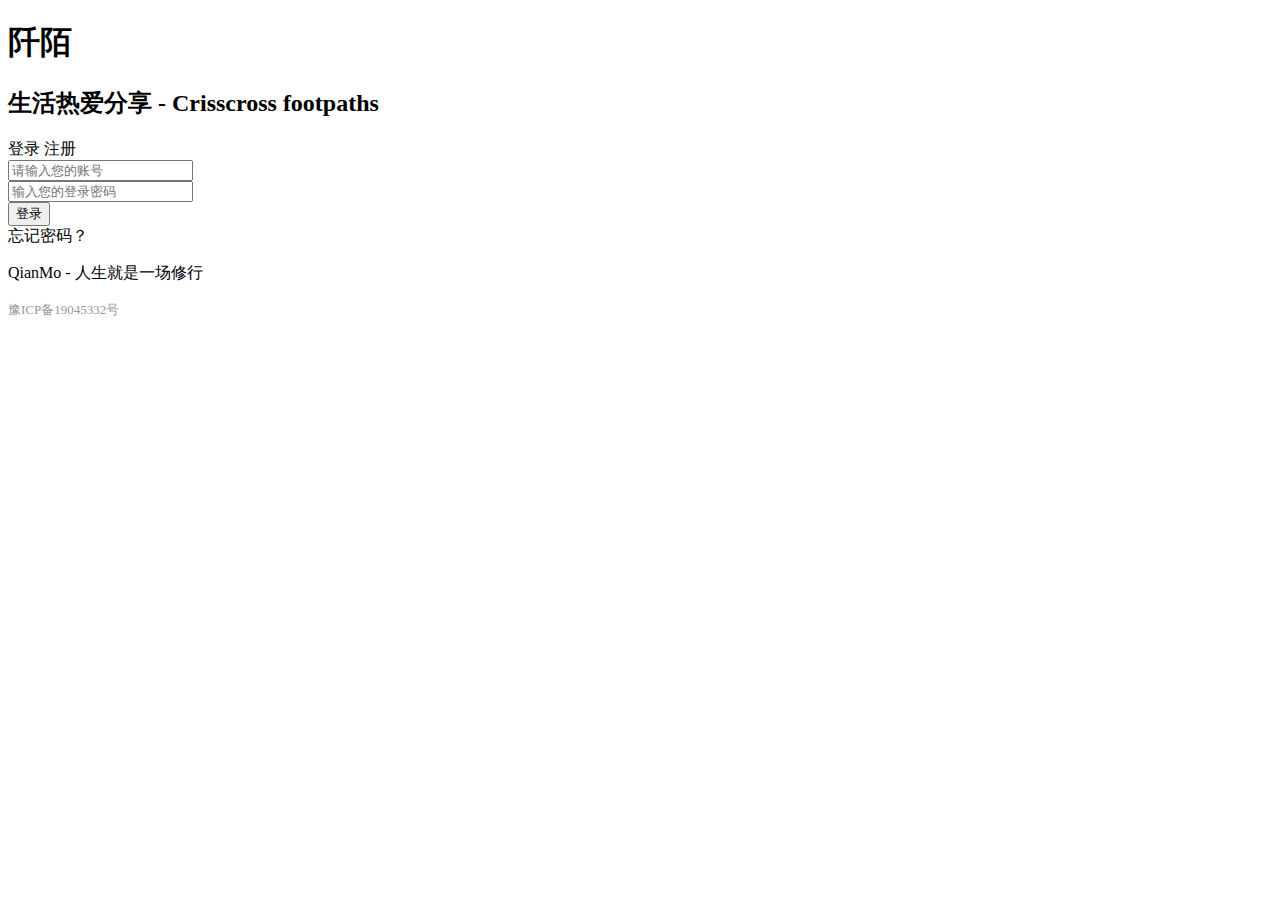
<file: src/main/resources/templates/login/login.html>
<!DOCTYPE html>
<html lang="en" xmlns:th="http://www.thymeleaf.org">
<head>
	<meta charset="utf-8">
	<meta author="qianmo">
	<title>登录 - 阡陌 - Crisscross footpaths</title>
	<link rel="stylesheet" type="text/css" th:href="@{/asserts/login/style/register-login.css}">
	<link rel="shortcut icon" th:href="@{/asserts/static/images/favicon.ico}" type="image/x-icon">
</head>
<body>
<div id="box"></div>
<div class="cent-box">
	<div class="cent-box-header">
		<a th:href="@{/}"><h1 class="main-title hide">阡陌</h1></a>
		<h2 class="sub-title">生活热爱分享 - Crisscross footpaths</h2>
	</div>

	<div class="cont-main clearfix">
		<div class="index-tab">
			<div class="index-slide-nav">
				<a th:href="@{/login}" class="active">登录</a>
				<a th:href="@{/register}">注册</a>
				<div class="slide-bar"></div>				
			</div>
		</div>
		<div class="login form">
			<div class="group">
				<div class="group-ipt email">
					<input type="text" name="useraccount" id="useraccount" class="ipt" placeholder="请输入您的账号" required>
				</div>
				<div class="group-ipt password">
					<input type="password" name="userpassword" id="password" class="ipt" placeholder="输入您的登录密码" required>
				</div>
			</div>
		</div>

		<div class="button">
			<button type="submit" class="login-btn register-btn" id="button">登录</button>
		</div>
		<div class="remember clearfix">
			<!--<label class="remember-me"><span class="icon"><span class="zt"></span></span><input type="checkbox" name="remember-me" id="remember-me" class="remember-mecheck" checked>记住我</label>-->
			<label class="forgot-password">
				<a th:href="@{/forgetPwd}">忘记密码？</a>
			</label>
		</div>
	</div>
</div>

<div class="footer">
	<p>QianMo - 人生就是一场修行</p>
	<p><a href="http://www.beian.miit.gov.cn/" target="_blank" style="text-decoration: none;color: #999;font-size: 13px">豫ICP备19045332号</a></p>
</div>

<script th:src='@{/asserts/login/js/particles.js}' type="text/javascript"></script>
<script th:src='@{/asserts/login/js/background.js}' type="text/javascript"></script>
<script th:src='@{/asserts/login/js/jquery.min.js}' type="text/javascript"></script>
<script th:src='@{/asserts/login/js/layer/layer.js}' type="text/javascript"></script>
<script th:src='@{/asserts/login/js/index.js}' type="text/javascript"></script>
<script>
    $("#remember-me").click(function(){
		var n = document.getElementById("remember-me").checked;
		if(n){
			$(".zt").show();
		}else{
			$(".zt").hide();
		}
	});
    $("#button").click(function () {
		var username=$("#useraccount").val();
        var password=$("#password").val();
        if(username==''){
            layer.msg("请输入账号!",{icon:7})
            return false;
		}
		if(password==''){
            layer.msg("请输入密码!",{icon:7})
		    return false;
		}
		$.ajax({
            url:"/user/login",
            data:{
                'username':username,
				'password':password
			},
            type:"post",
            success:function(data){
                if(data){
                    layer.msg('登录成功!', {icon : 1,time : 500},function () {
                        window.parent.location.href="/";
                    });
                }else{
                    layer.msg('账号或密码错误!', {icon : 2,time : 1000});
				}
            },
            error:function () {
                layer.msg('登录失败!', {icon : 1,time : 1000});
            }
		})
    })
    $(document).keydown(function (event) {
        if(event.keyCode ==13){
            var username=$("#useraccount").val();
            var password=$("#password").val();
            if(username==''){
                layer.msg("请输入账号!",{icon:7})
                return false;
            }
            if(password==''){
                layer.msg("请输入密码!",{icon:7})
                return false;
            }
            $.ajax({
                url:"/user/login",
                data:{
                    'username':username,
                    'password':password
                },
                type:"post",
                success:function(data){
                    if(data){
                        layer.msg('登录成功!', {icon : 1,time : 500},function () {
                            window.parent.location.href="/";
                        });
                    }else{
                        layer.msg('账号或密码错误!', {icon : 2,time : 1000});
                    }
                },
                error:function () {
                    layer.msg('登录失败!', {icon : 1,time : 1000});
                }
            })
		}
    })
</script>
</body>
</html>
</file>
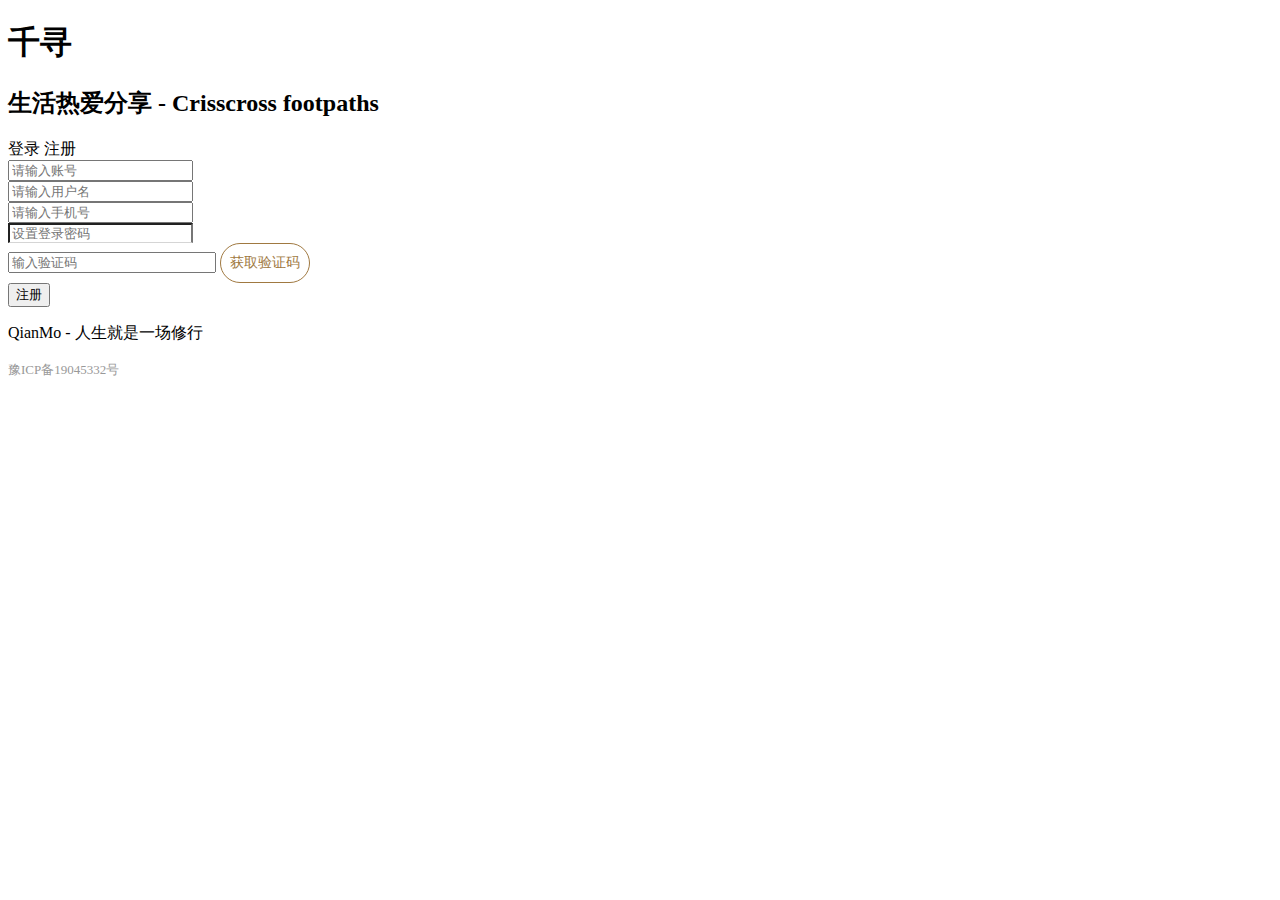
<file: src/main/resources/templates/login/register.html>
<!DOCTYPE html>
<html lang="en" xmlns:th="http://www.thymeleaf.org">
<head>
	<meta charset="utf-8">
	<title>注册 - 阡陌 - Crisscross footpaths</title>
	<meta author="qianmo">
	<link rel="stylesheet" type="text/css" th:href="@{/asserts/login/style/register-login.css}">
	<link rel="shortcut icon" th:href="@{/asserts/static/images/favicon.ico}" type="image/x-icon">
</head>
<body>
<div id="box"></div>
<div class="cent-box register-box">
	<div class="cent-box-header">
		<a th:href="@{/}"><h1 class="main-title hide">千寻</h1></a>
		<h2 class="sub-title">生活热爱分享 - Crisscross footpaths</h2>
	</div>

	<div class="cont-main clearfix">
		<div class="index-tab">
			<div class="index-slide-nav">
				<a th:href="@{/login}">登录</a>
				<a th:href="@{/register}" class="active">注册</a>
				<div class="slide-bar slide-bar1"></div>				
			</div>
		</div>

		<div class="login form">
			<div class="group">
				<div class="group-ipt email">
					<input type="text" name="useraccount" id="useraccount" class="ipt" placeholder="请输入账号" required>
				</div>
				<div class="group-ipt user">
					<input type="text" name="username" id="user" class="ipt" placeholder="请输入用户名" required>
				</div>
				<div class="group-ipt password">
					<input type="text" name="phone" id="phone" class="ipt" placeholder="请输入手机号" required>
				</div>
				<div class="group-ipt password1">
					<input type="password" name="userpassword" id="password" class="ipt" placeholder="设置登录密码" required  style="border-bottom: 1px solid rgb(213, 213, 213)">
				</div>
				<div class="group-ipt verify">
					<input type="text" name="verify" id="verify" class="ipt" placeholder="输入验证码" required style="width: 200px">
					<input id="btnSendCode1" type="button" value="获取验证码" onClick="sendMessage1()" />
				</div>
			</div>
		</div>

		<div class="button">
			<button type="submit" class="login-btn register-btn" id="button">注册</button>
		</div>
	</div>
</div>

<div class="footer">
	<p>QianMo - 人生就是一场修行</p>
	<p><a href="http://www.beian.miit.gov.cn/" target="_blank" style="text-decoration: none;color: #999;font-size: 13px">豫ICP备19045332号</a></p>
</div>

<script th:src='@{/asserts/login/js/particles.js}' type="text/javascript"></script>
<script th:src='@{/asserts/login/js/background.js}' type="text/javascript"></script>
<script th:src='@{/asserts/login/js/jquery.min.js}' type="text/javascript"></script>
<script th:src='@{/asserts/login/js/layer/layer.js}' type="text/javascript"></script>
<script th:src='@{/asserts/login/js/index.js}' type="text/javascript"></script>
<script>
	/*注册*/
	var bl=false;
	$(".login-btn").click(function(){
        if($('#useraccount').val()==''){
            layer.msg("账号不能为空!",{icon:7})
			return false;
		}
        if($('#user').val()==''){
            layer.msg("用户名不能为空!",{icon:7})
            return false;
        }
        if($('#phone').val()==''){
            layer.msg("手机号号不能为空!",{icon:7})
            return false;
        }
        if($('#password').val()==''){
            layer.msg("密码不能为空!",{icon:7})
            return false;
        }
        if($('#verify').val()==''){
            layer.msg("验证码不能为空!",{icon:7})
            return false;
        }
        if(!bl){
            layer.msg("用户已存在!",{icon:7})
            return false;
		}
        $.ajax({
            url:"/user/register",
            data:{
                'useraccount':$('#useraccount').val(),
                'username':$('#username').val(),
                'phone':$('#phone').val(),
                'password':$('#password').val(),
                'verify':$('#verify').val(),
            },
            type:"post",
            success:function(data){
                if(data){
                    layer.msg('注册成功!', {icon : 1,time : 1000},function () {
                        window.parent.location.href="/login";
                    });
                }else{
                    layer.msg('验证码错误!', {icon : 2,time : 1000});
                }
            },
            error:function () {
                layer.msg('注册失败!', {icon : 1,time : 1000});
            }
		})
	})
	/*发送验证码*/
    var phoneReg = /(^1[3|4|5|7|8]\d{9}$)|(^09\d{8}$)/;//手机号正则
    var count = 60; //间隔函数，1秒执行
    var InterValObj1; //timer变量，控制时间
    var curCount1;//当前剩余秒数
    /*第一*/
    function sendMessage1() {
        curCount1 = count;
        var phone = $.trim($('#phone').val());
        if (!phoneReg.test(phone)) {
            alert(" 请输入有效的手机号码");
            return false;
        }
        //向后台发送处理数据
        $.ajax({
            url:"/user/sendSms",
            data:{
                'phone':phone
            },
            type:"post",
            success:function(data){
               if(JSON.parse(data).Message==JSON.parse(data).Code){
                   layer.msg('发送成功!', {icon : 1,time : 1000});
                   //设置button效果，开始计时
                   $("#btnSendCode1").attr("disabled", "true");
                   $("#btnSendCode1").val( + curCount1 + "秒再获取");
                   InterValObj1 = window.setInterval(SetRemainTime1, 1000); //启动计时器，1秒执行一次
               }else{
                   layer.msg(JSON.parse(data).Message, {icon : 2,time : 1000});
               }
            },
            error:function () {
                layer.msg('发送失败!', {icon : 2,time : 1000});
            }
        })
    }
    function SetRemainTime1() {
        if (curCount1 == 0) {
            window.clearInterval(InterValObj1);//停止计时器
            $("#btnSendCode1").removeAttr("disabled");//启用按钮
            $("#btnSendCode1").val("重新发送");
        }
        else {
            curCount1--;
            $("#btnSendCode1").val( + curCount1 + "秒再获取");
        }
    }
    $("#useraccount").blur(function () {
        if($(this).val()!=''){
            $.ajax({
                url:"/getUser?useraccount="+$(this).val(),
                type:"get",
                success:function(data){
                    if(data.msg){
                        layer.msg('用户已存在!', {icon : 7,time : 1000});
                        bl=false;
                    }else{
                        bl=true;
                    }
                },
                error:function () {
                    layer.msg('系统错误!', {icon : 2,time : 1000});
                }
            })
        }
    })
</script>
<style>
	#btnSendCode1{
		width: 90px;
		height: 40px;
		padding: 0 5px;
		margin: 0;
		font-size: 14px;
		text-align: center;
		background: transparent;
		border: 1px solid;
		border-radius: 30px;
		color: #a07941;
		border-color: #a07941;
		cursor: pointer;
	}
</style>
</body>
</html>
</file>
